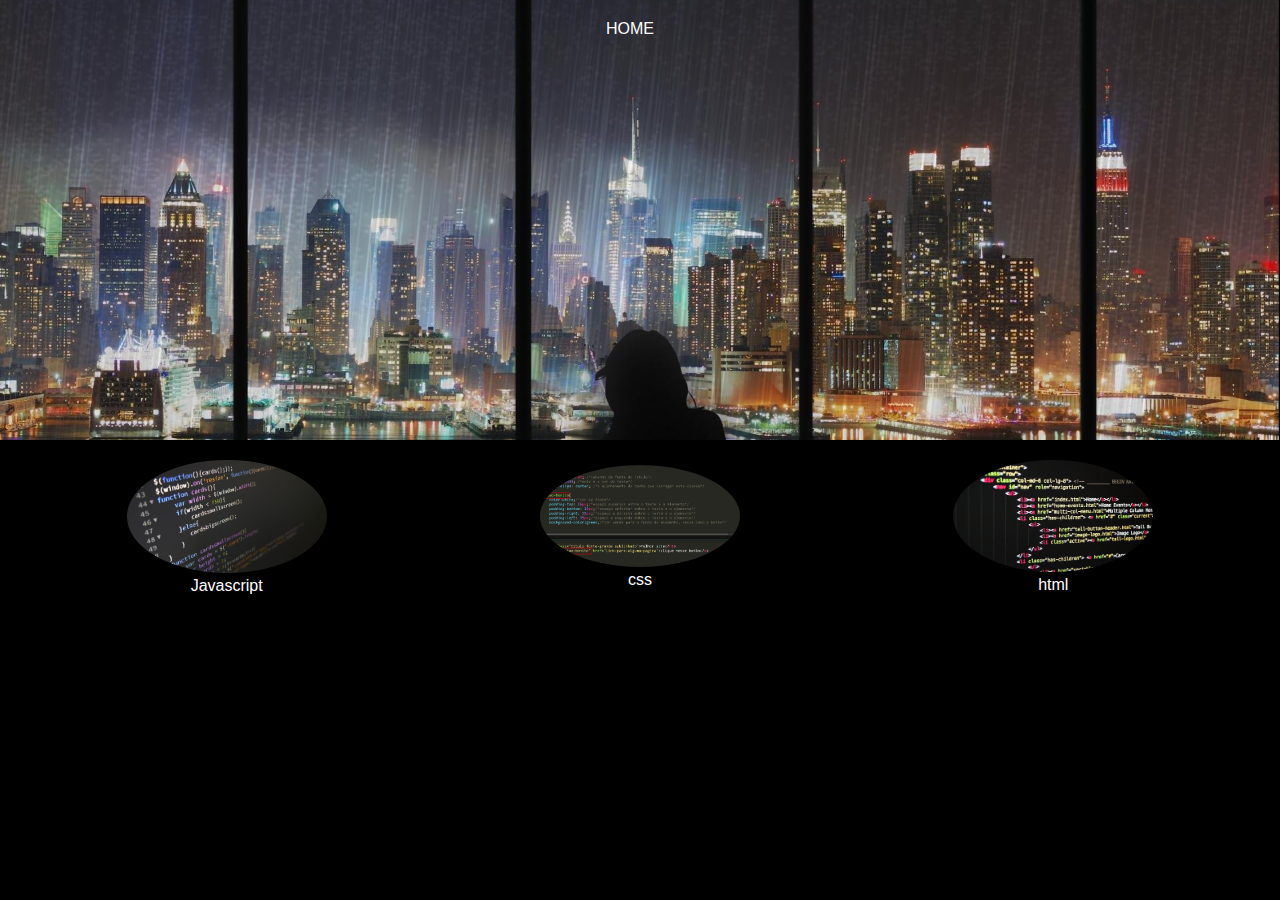
<file: index.html>
<!DOCTYPE html>
<html>

<head>
        <title>Giusepe Stefanelo</title>
        <link rel="stylesheet" href="style.css">
</head>

<body>
    <header>
        </nav>
            <ul>
                <li><a href="index.html">home</a></li>
            </ul
        ></nav>
    </header>

<section class="linguagens">
    <figure>
        <img src="images/js-image.jpg" alt="Javascript">
        <figcaption><a href="js.html">Javascript</a></figcaption>
    </figure>
    <figure>
        <img src="images/css-image.png" alt="css">
        <figcaption><a href="css.html">css</a></figcaption>
     </figure> 
     <figure>
        <img src="images/html-image.jpg" alt="css">
        <figcaption><a href="html.html">html</a></figcaption>
     </figure>
</section>

</body>

</html>
</file>
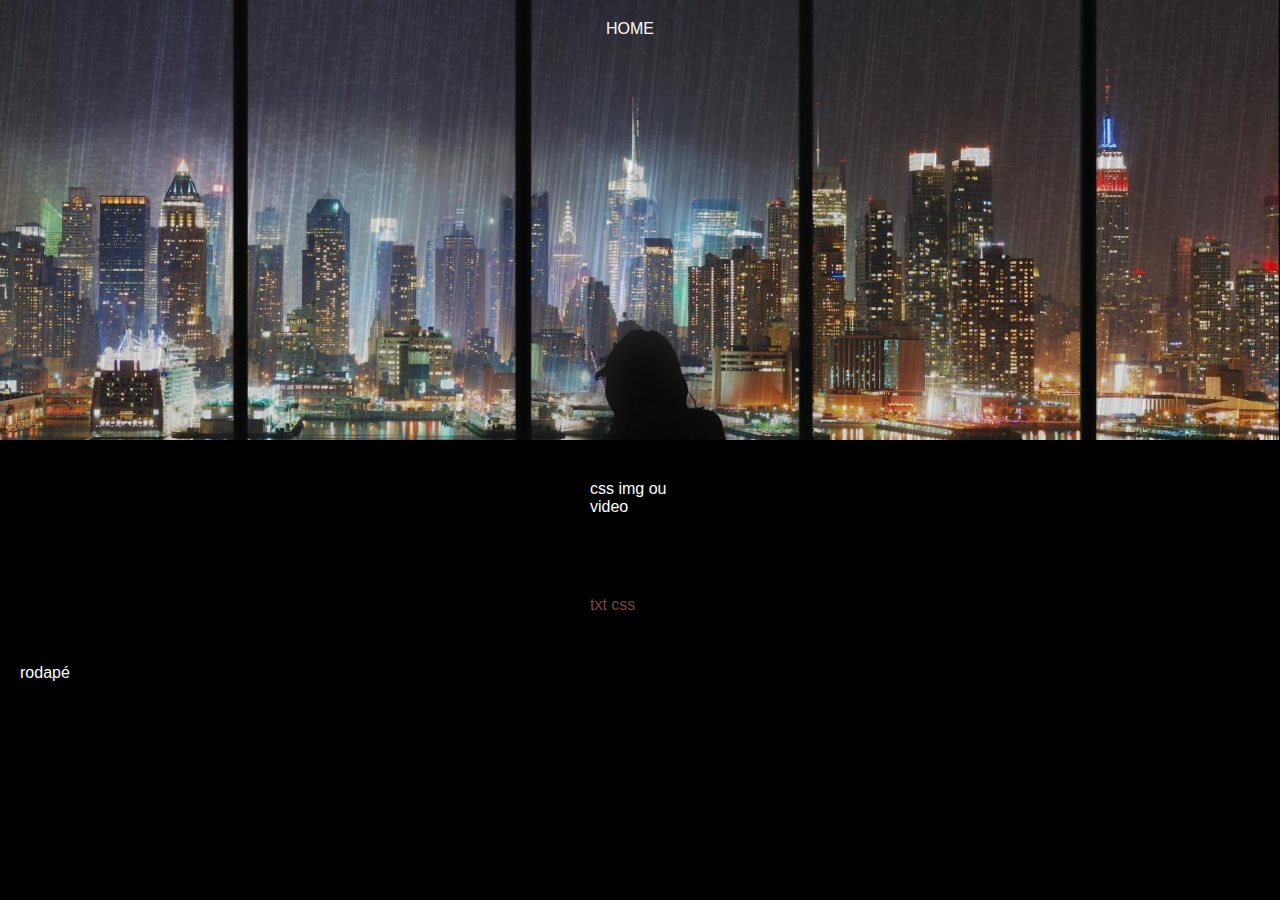
<file: css.html>
<!DOCTYPE html>
<html>

<head>
        <title>Giusepe Stefanelo</title>
        <link rel="stylesheet" href="style.css">
</head>

<body>
    <header>
        </nav>
            <ul>
                <li><a href="index.html">home</a></li>
            </ul
        ></nav>
    </header>

<section class="classe b">
    <div>css img ou video</div>
</section>

<section id="a">
    <div>txt css</div>
</section>

<footer>rodapé</footer>

</body>

</html>
</file>
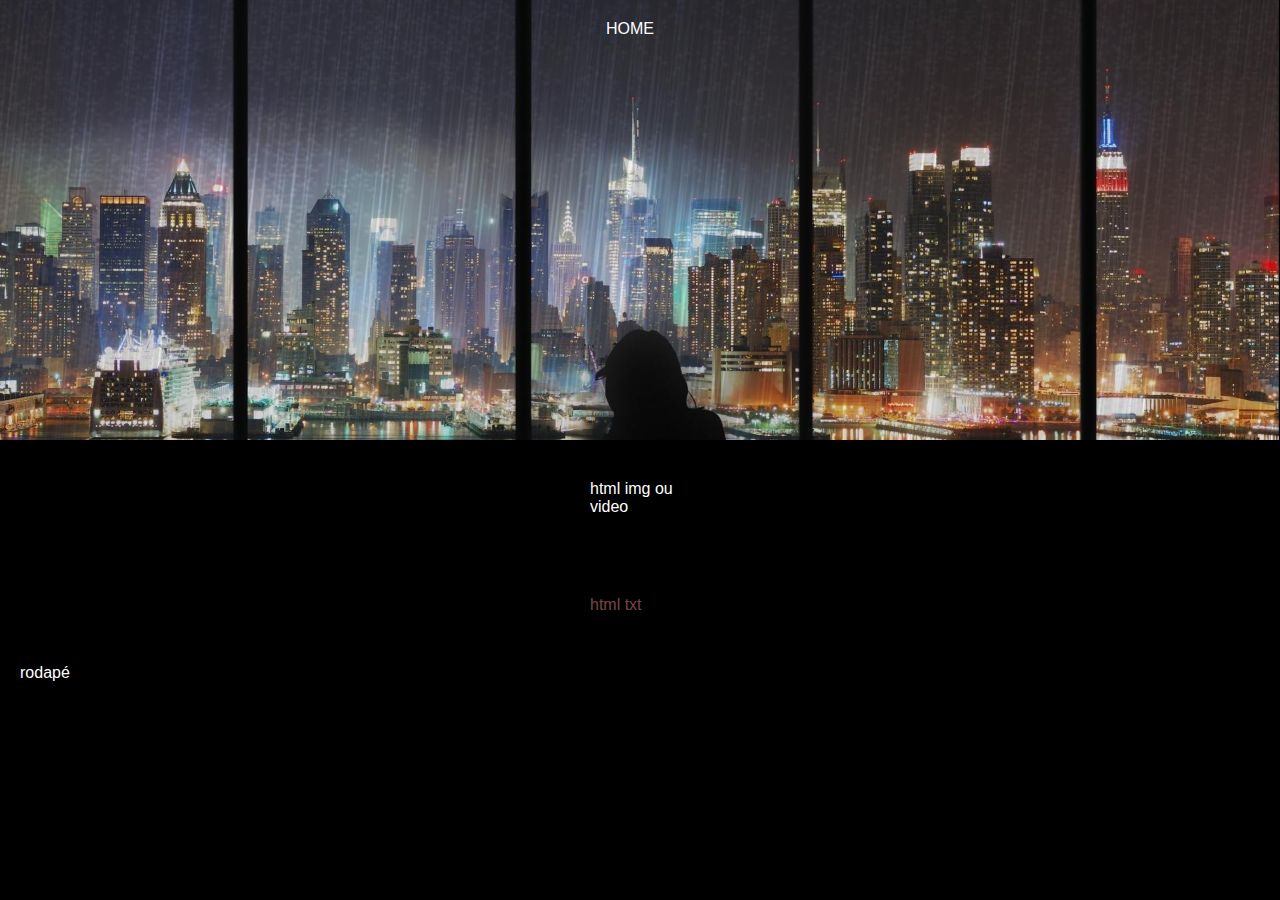
<file: html.html>
<!DOCTYPE html>
<html>

<head>
        <title>Giusepe Stefanelo</title>
        <link rel="stylesheet" href="style.css">
</head>

<body>
    <header>
        </nav>
            <ul>
                <li><a href="index.html">home</a></li>
            </ul
        ></nav>
    </header>

<section class="classe b">
    <div>html img ou video</div>
</section>

<section id="a">
    <div>html txt</div>
</section>

<footer>rodapé</footer>

</body>

</html>
</file>
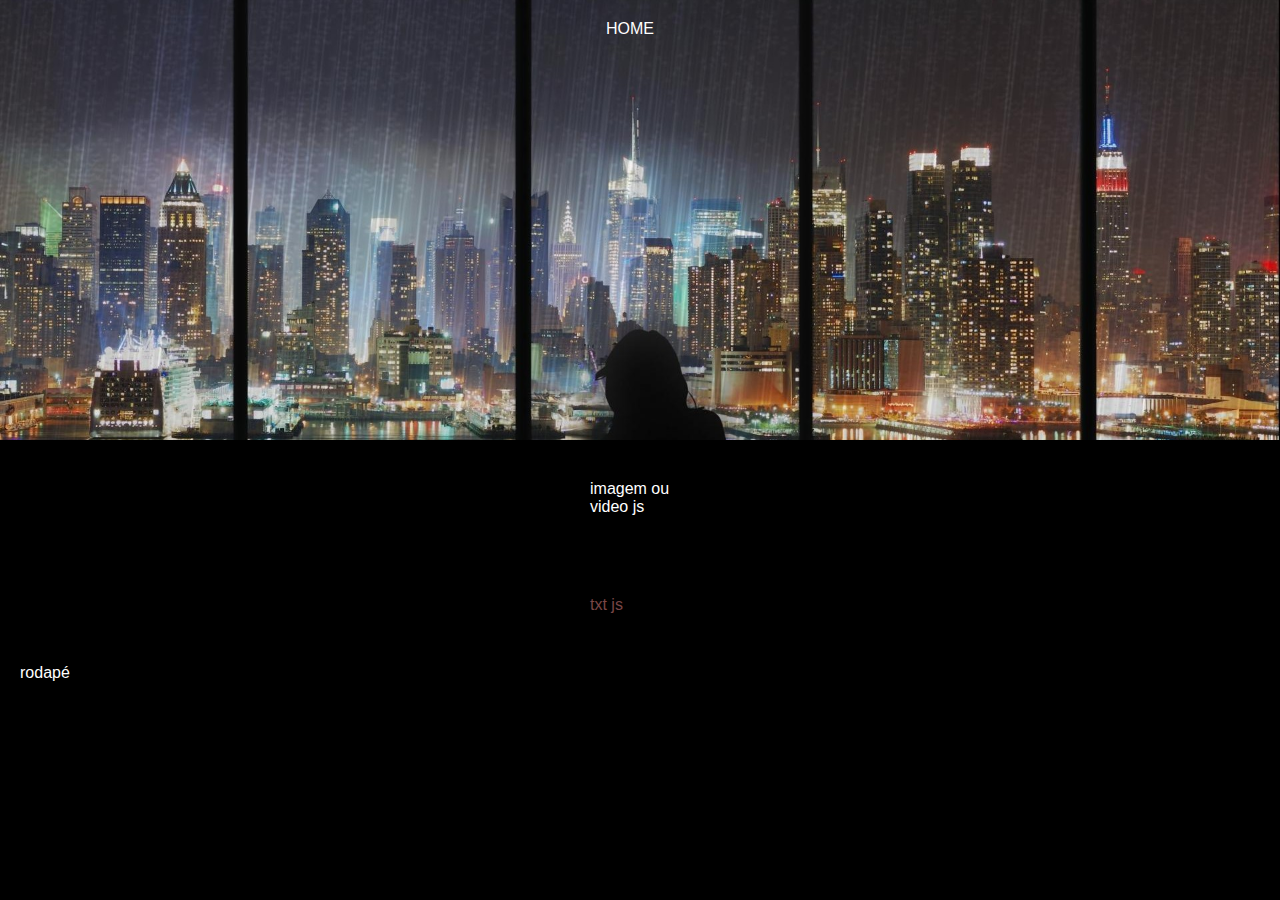
<file: js.html>
<!DOCTYPE html>
<html>

<head>
        <title>Giusepe Stefanelo</title>
        <link rel="stylesheet" href="style.css">
</head>

<body>
    <header>
        </nav>
            <ul>
                <li><a href="index.html">home</a></li>
            </ul
        ></nav>
    </header>

<section class="classe b">
    <div>imagem ou video js</div>
</section>

<section id="a">
    <div>txt js</div>
</section>

<footer>rodapé</footer>

</body>

</html>
</file>
<file: style.css>
body {
                background: black;
                color: white;
                font-family: Helvetica Neue, Helvetica, Arial, sans-serif;
                margin: 0px;
                padding: 0px;
            }
            li {
                display: inline-block;
                margin: 0 20px 0 0;
                margin-left: 0px;
            }
            li:first-child {
                margin-left: 0px;
            }
            a:hover {
                color: purple;
                text-decoration: underline;
            }
            header a {
                text-transform: uppercase;
                text-decoration: none;
                color: white;
            }
            header {
                color: white;
                background-color: black;
                background-size: 100%;
                height: 400px;
                text-align: center;
                background-image: url("images/chanela.jpg");
                background-repeat: no-repeat;
                padding: 20px;
            }
            .linguagens {
                background-color: black;
                color: white;
                padding: 20px;
                display: flex;
                flex-direction: row;
                flex-wrap: wrap;
            }
            
            /* RESPONSIVE
            
                        @media screen and (max-width: 715px) {
                .linguagens {
                    display: block;
                }
            }
            */
            
            .linguagens figure {
                color: white;
                margin: auto;
                width: 100;
                text-align: center;
                text-decoration: none;
            }
            .linguagens figure a {
                color: white;
                text-decoration: none;
            }
            .linguagens figure a:hover {
                color: purple;
            }

            .linguagens figure img {
                width: 200px;
                border-radius: 50%;

            }
            section {
                padding: 20px;
                display: flex;
                flex-direction: row;
            }
            div {
                background: black;
                margin: auto;
                width: 100px;
                padding: 20px;
            }
            #a {
                color: rgb(121, 70, 70);
            }
            

            ul {
                margin: 0;
                padding: 0;    
                list-style-type: none;            
            }
            footer {
                background: black;
                padding: 10px 20px;
            }
</file>
